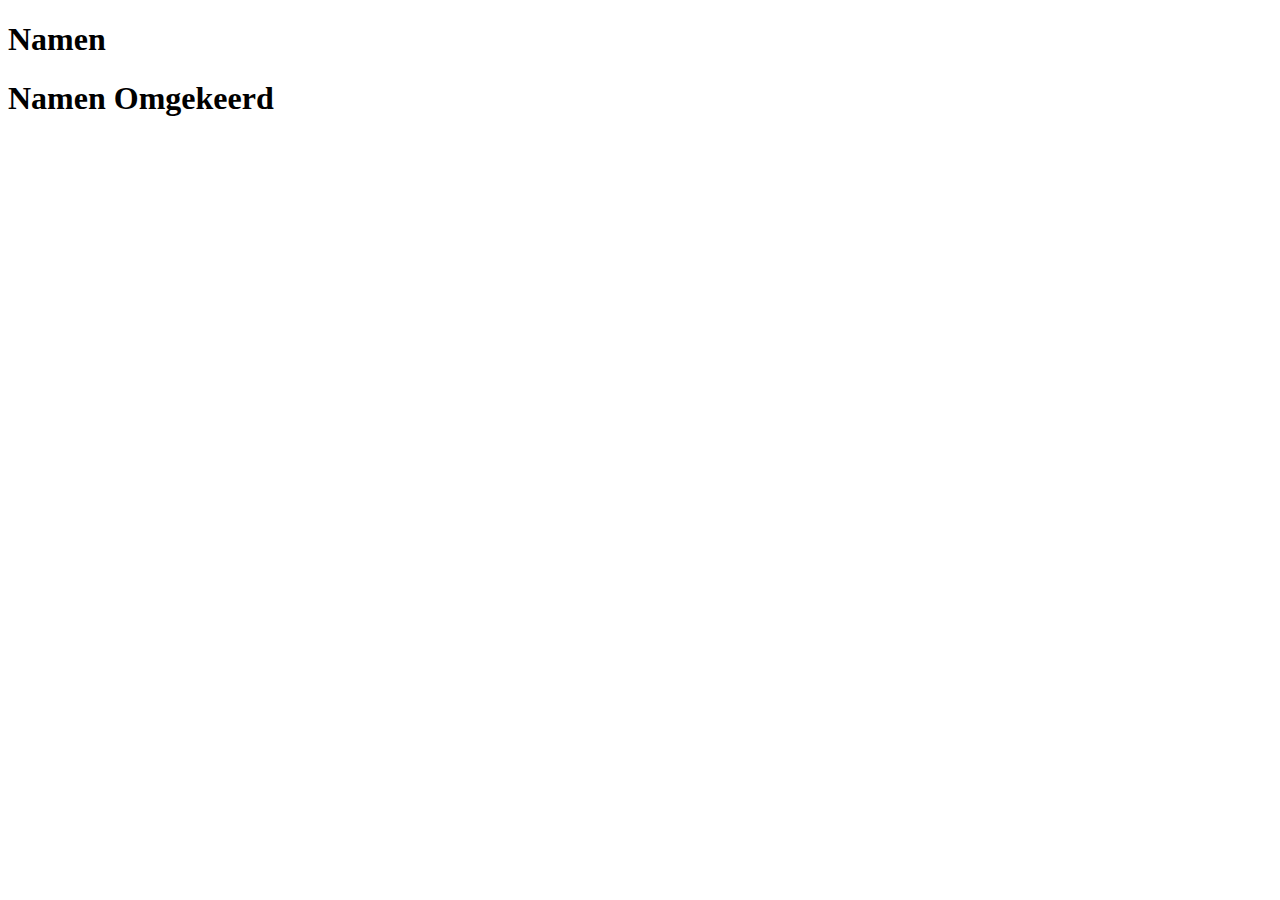
<file: AdventureGame/Lab/namen.html>
<!DOCTYPE html>
<html>
<head>
	<title>Namen</title>
</head>
<body>
<h1>Namen</h1>
<h2 id="naam1"></h2>
<h1>Namen Omgekeerd</h1>
<h2 id="naam2"></h2>


<script type="text/javascript" src="namen.js"></script>
</body>
</html>
</file>
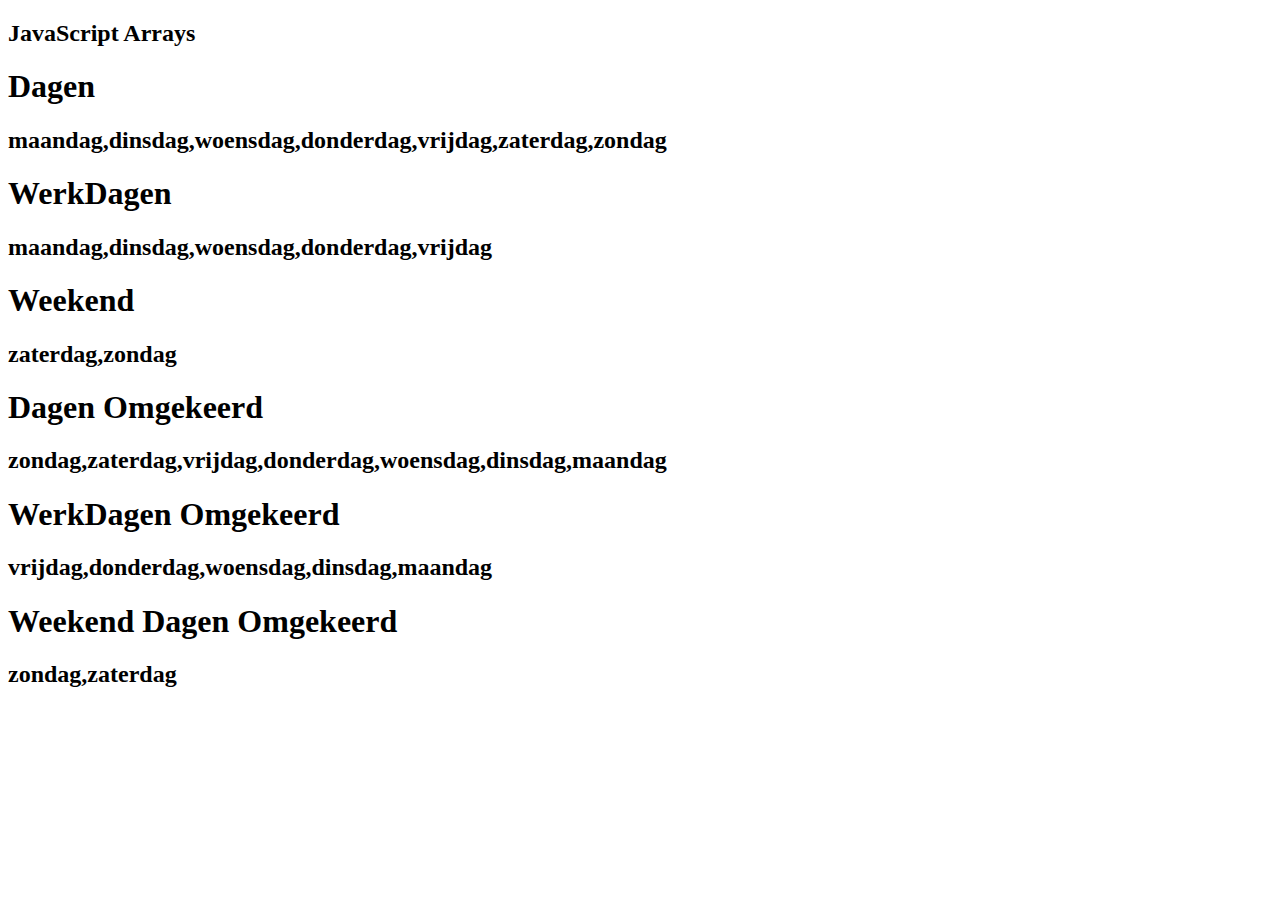
<file: AdventureGame/Lab/weekend.html>
<!DOCTYPE html>
<html>
<head>
	
</head>
<body>

<h2>JavaScript Arrays</h2>
<h1>Dagen</h1>
<h2 id="demo0"></h2>
<h1>WerkDagen</h1>
<h2 id="demo1"></h2>
<h1>Weekend</h1>
<h2 id="demo2"></h2>
<h1>Dagen Omgekeerd</h1>
<h2 id="demo3"></h2>
<h1>WerkDagen Omgekeerd</h1>
<h2 id="demo4"></h2>
<h1>Weekend Dagen Omgekeerd</h1>
<h2 id="demo5"></h2>

<script type="text/javascript" src="dagen.js"></script>
</body>
</html>
</file>
